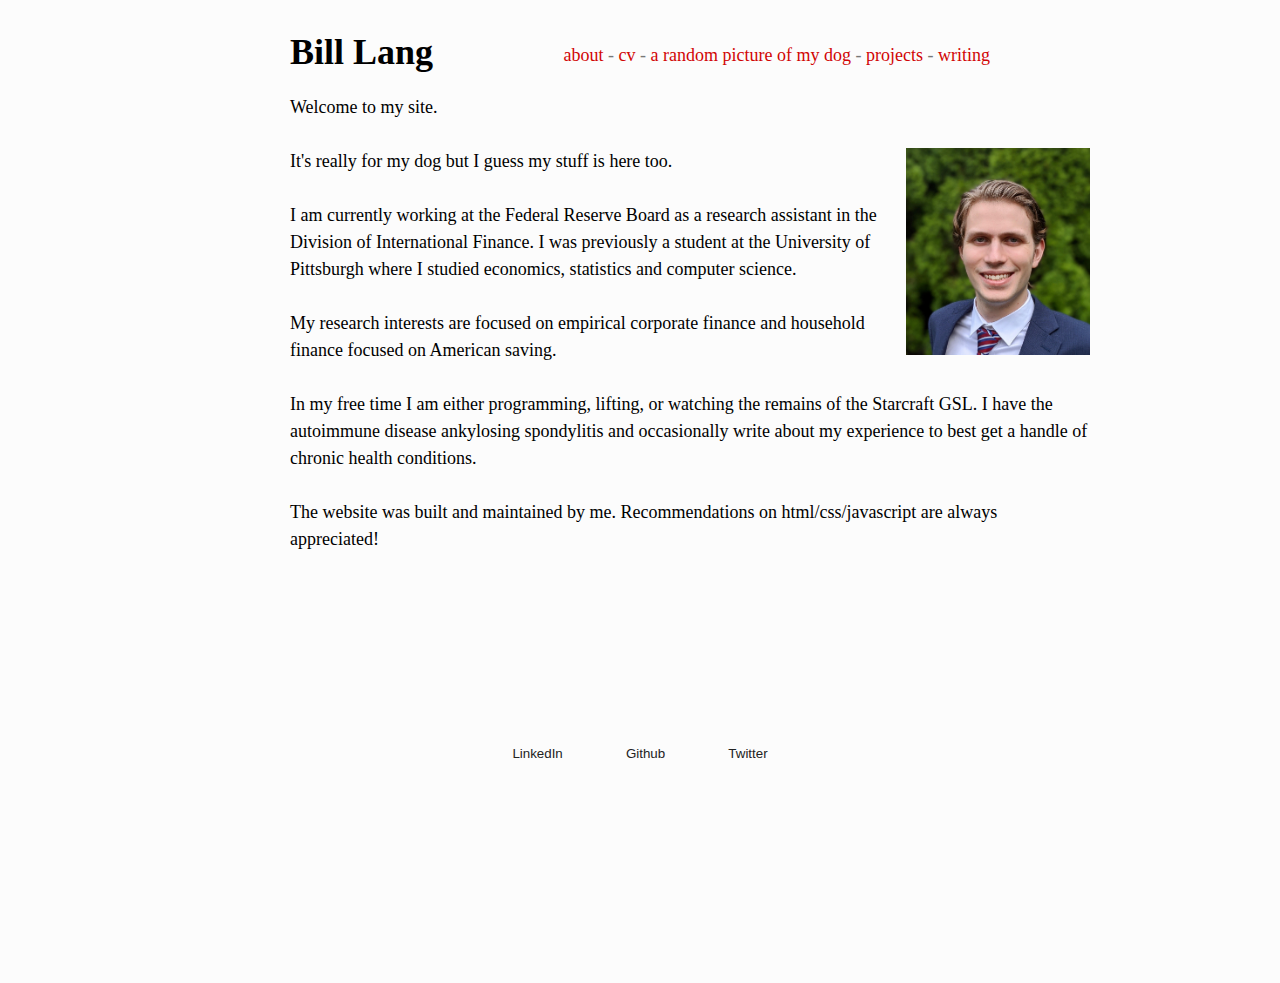
<file: index.html>
<!DOCTYPE html>
<html lang="en">
<head>
    <meta charset="UTF-8">
    <title>Main</title>
    <link rel="stylesheet" href="styles.css">
</head>
<body>
    <header> 
            <!--
            // Use Andreas site format. 
            // http://andreasrapp.net/

            //better yet this guys
            // https://stevelosh.com/

            // Try to automate the generation of this list in the future
            // Also can make this its own page with the dog picture in the center and a big buttom that just says
            // "MORE DOG", which once clicked will refresh the page
            -->
        <script>        
            function randomSite() {
                var loc = 'imgs/dog/';
                var i = parseInt(Math.random() * (5-1+1) + 1);
                location.href = loc.concat(i, '.JPG');
            }
        </script>
        <nav>
                <a href = "index.html">About</a>
                - 
                <a href = "resume.pdf">CV</a>
                - 
                <a href = "#" onclick = "randomSite();">A Random Picture of my Dog</a>
                - 
                <a href = "projects.html">Projects</a>
                - 
                <a href = "blog_posts.html">Writing</a>
        </nav> 
    </header>
    <main>

    <h1>Bill Lang</h1>

    <p class = "about">

        Welcome to my site.
        <br></br>
        <img src = "imgs/profile.jpg" alt="Personal Photo">
        It's really for my dog but I guess my stuff is here too. 
        
        <br></br>
        I am currently working at the Federal Reserve Board as a research assistant in the Division of International Finance. I was previously a student at the 
        University of Pittsburgh where I studied economics, statistics and computer science. 

        <br></br>
        My research interests are focused on empirical corporate finance and household finance focused on American saving. 

        <br></br>
        In my free time I am either programming, lifting, or watching the remains of the Starcraft GSL. I have the autoimmune disease ankylosing spondylitis and occasionally 
        write about my experience to best get a handle of chronic health conditions. 
        
        <br></br>
        The website was built and maintained by me. Recommendations on html/css/javascript are always appreciated!

    </p>
    
    </main>

    <footer>
        <a href = "/www.linkedin.com/in/bill-lang-8a91a6145/"><button class = "btn media_link_button">LinkedIn</button></a>
        <a href = "https://github.com/bill-spec"><button class = "btn media_link_button">Github</button></a>
        <a href = "https://twitter.com/bill_of_lefts_"><button class = "btn media_link_button">Twitter</button></a>  
<!--     <a href = "https://twitter.com/bill_of_lefts_"><button class = "btn media_link_button">Twitter</button></a>  -->

    </footer>

</body>



</html>
</file>
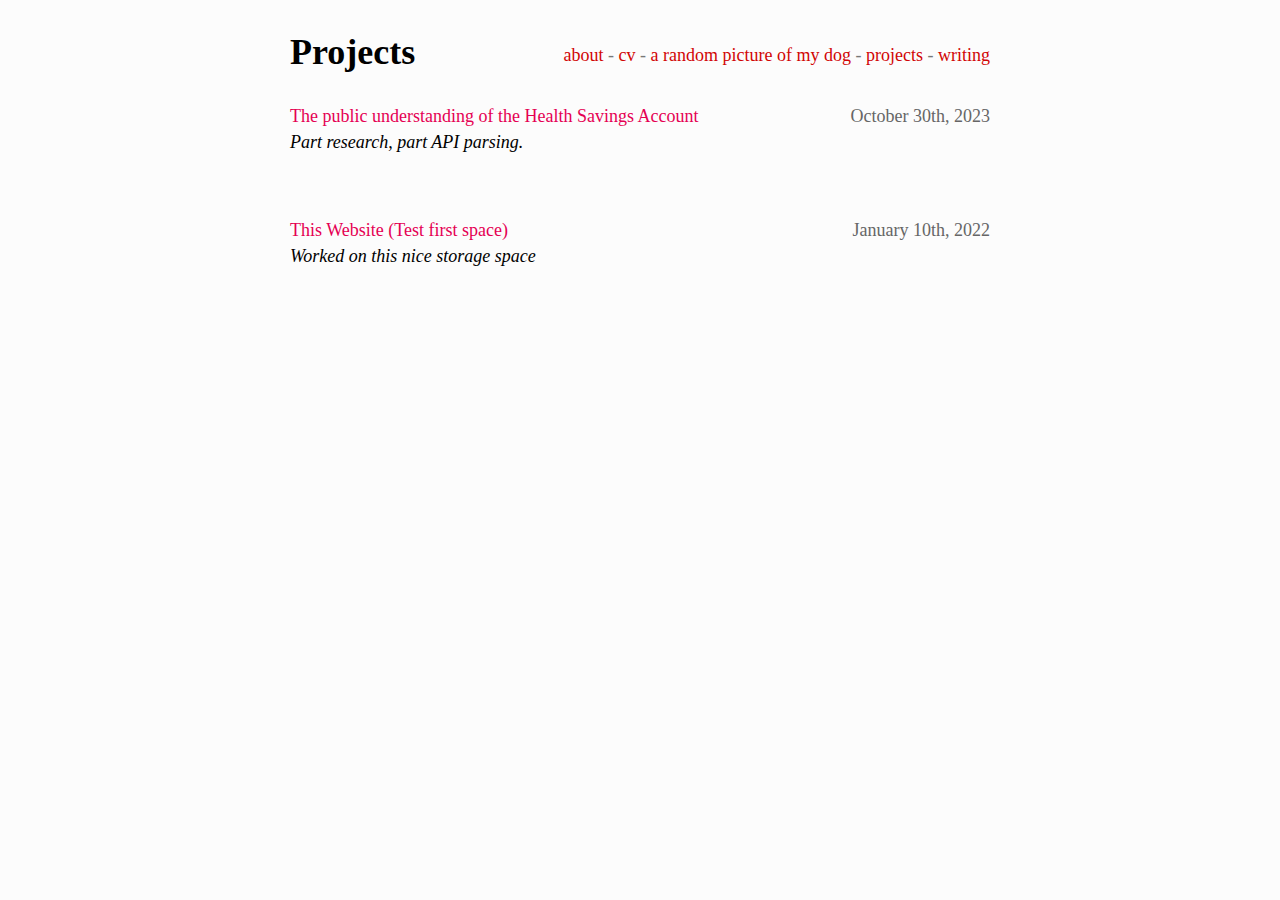
<file: projects.html>
<!DOCTYPE html>
<html lang="en">
<head>
    <meta charset="UTF-8">
    <title>Main</title>
    <!-- CSS link -->
    <link rel="stylesheet" href="styles.css">
</head>
<body>
    <header> 
        <script>        
            function randomSite() {
                var loc = 'imgs/dog/';
                var i = parseInt(Math.random() * (5-1+1) + 1);
                location.href = loc.concat(i, '.JPG');
            }
        </script>
        <nav>
            <a href = "index.html">About</a>
            - 
            <a href = "resume.pdf">CV</a>
            - 
            <a href = "#" onclick = "randomSite();">A Random Picture of my Dog</a>
            - 
            <a href = "projects.html">Projects</a>
            - 
            <a href = "blog_posts.html">Writing</a>
        </nav>  
    </header>    
    <main>

      <h1>Projects</h1> 

      <ol class = "index">
        <li class = "item">
          <a href = "https://github.com/bill-spec/HSA_public_understanding">The public understanding of the Health Savings Account</a>
          <p class = "date">October 30th, 2023</p>
          <p class = "snippet">Part research, part API parsing.</p>
        </li> 
      </ol>      
      
      <ol class = "index">
        <li class = "item">
          <a href = "https://github.com/bill-spec/personalWebsite">This Website (Test first space)</a>
          <p class = "date">January 10th, 2022</p>
          <p class = "snippet">Worked on this nice storage space</p>
        </li> 
      </ol>
      

    </main>
</body>
</html>
</file>
<file: styles.css>
* , *::before, *::after { 
    box-sizing: border-box;
    margin: 0;
    padding: 0;
}

header {
    display: block;
    color: #777;
    text-transform: lowercase;
    font-size: 20px;
    line-height: 30px;
}

body {

    text-rendering: optimizeLegibility;
    margin: 10px auto 200px;
    width: 700px;
    font-family: serif;
    font-size: 18px;
    line-height: 24px;
    background: #fcfcfc;
    color: black;

}


header > nav { 
    
    display: block;
    float: right;
    font-size: 18px;
    line-height: 30px;

}

nav a { 

    color: #d10505;

}

nav a:hover { 
    
    color: rgb(6, 20, 155);
    
}

main { 

    text-rendering: optimizeLegibility;
    margin: 40px auto 200px;
    width: 700px;
    font-family: serif;
    font-size: 18px;
    line-height: 24px;
    background: #fcfcfc;
    color: black;

}
 main img { 

    float: right;
    vertical-align: middle;
    margin-left : 20px;
    height: 23%; 
    width: 23%;

} 

main p.about { 
    font-family: "Times New Roman", Times, serif;
    font: "";
    position: relative; 
    top : 30px;
    width: 800px;
    font-size: 18px;
    line-height: 1.5em;

}

.logo { 
    cursor: pointer
}

ul.media_links::before { 
    content : 'before';
}

.media_links > li::after { 
    content : "after";
    position: absolute;
}

button  { 
    margin: 1rem;
}

.btn { 
    background-color: var(--backgrund_color);
    color: #222;
    padding: .5em 1em;
    border: none;
    outline: none;
    position: relative;
    cursor : pointer;

    --backgrund-color:  #e3e3e3;
    --border-size: 2px;
    --accent-color: rgb(255, 17, 0);

}

.btn.media_link_button::before{
content : "";
position: absolute;
top:0;
bottom:0;
left:0;
right: 0;
z-index:  -1;
background-color: var(--accent-color);

transition: transform 300ms ease-in-out;
transform: scaleX(0);
transform-origin: left;
}

.btn.media_link_button:hover::before, 
.btn.media_link_button:focus:before{
transform: scaleX(1);

}
.btn.media_link_button{
transition: transform 300ms ease-in-out;
z-index: 1;
}

.btn.media_link_button:hover,
.btn.media_link_button:focus{
color: white;

}


ol.index {
    list-style-type: none;
    padding: 0px;
    padding-top: 40px;
    padding-right: 0px;
    padding-bottom: 0px;
    padding-left: 0px;
}

li {
    display: list-item;
    text-align: -webkit-match-parent;
}

ol.index li.item {
    margin-bottom: 24px;
}

p, ul, ol {
    margin: 0px 0px 24px;
}

ol.index p.date {
    display: block;
    margin-block-start: 1em;
    margin-block-end: 1em;
    margin-inline-start: 0px;
    margin-inline-end: 0px;
    margin: 0px;
    color: #666;
    float: right;
}

ol.index p.snippet {
    display: block;
    margin-block-start: 1em;
    margin-block-end: 1em;
    margin-inline-start: 0px;
    margin-inline-end: 0px;
    margin-top: 2px;
    font-style: italic;
}

a {
    color: #e50053;
    text-decoration: none;
}


footer{

text-align: center;

}
</file>
